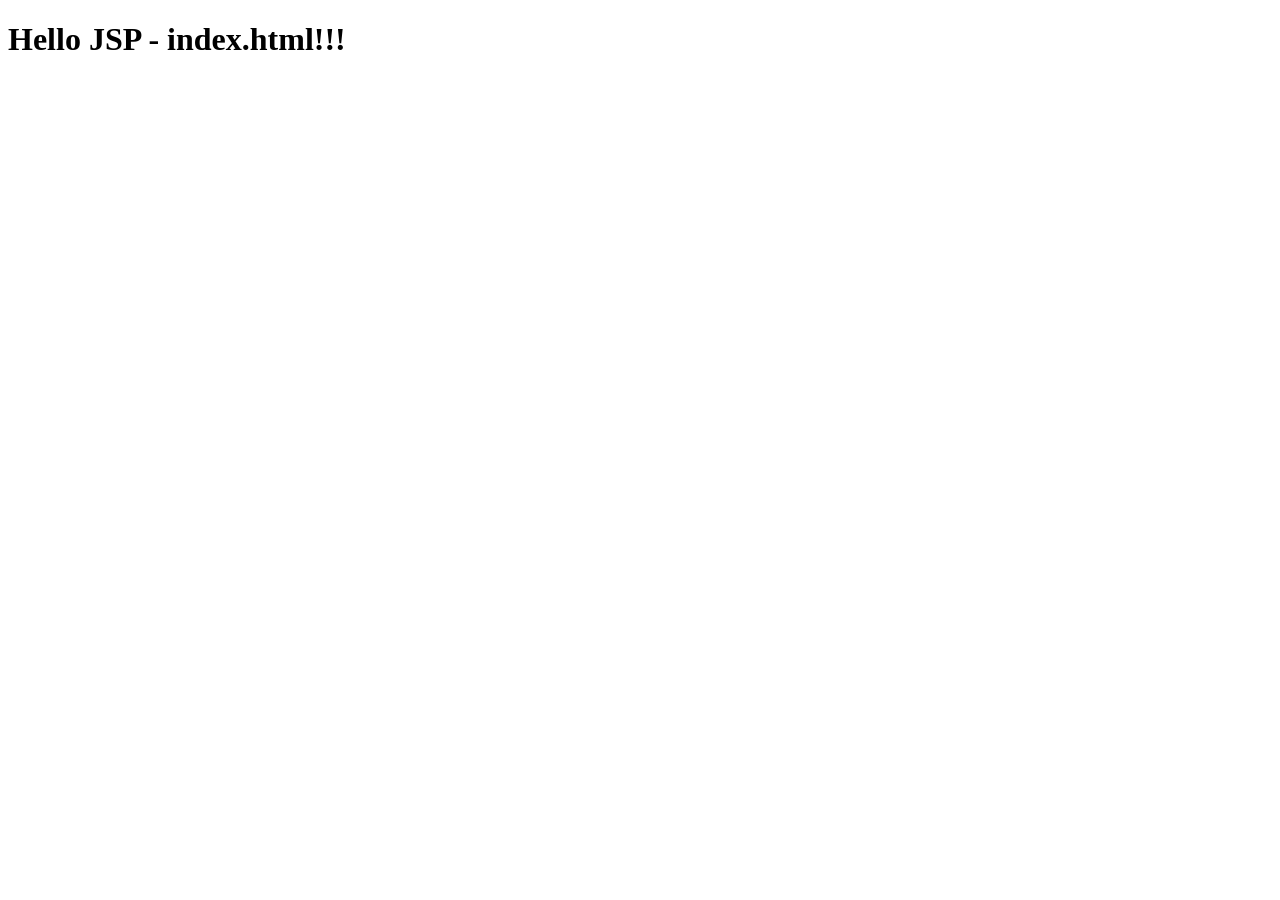
<file: bio/WebContent/index.html>
<!DOCTYPE html>
<html>
<head>
<meta charset="UTF-8">
<title>Insert title here</title>
<link rel="stylesheet" type="text/css" href="">
<script type="text/javascript">
	
</script>
</head>
<body>
	<h1>Hello JSP - index.html!!!</h1>
</body>
</html>
</file>
